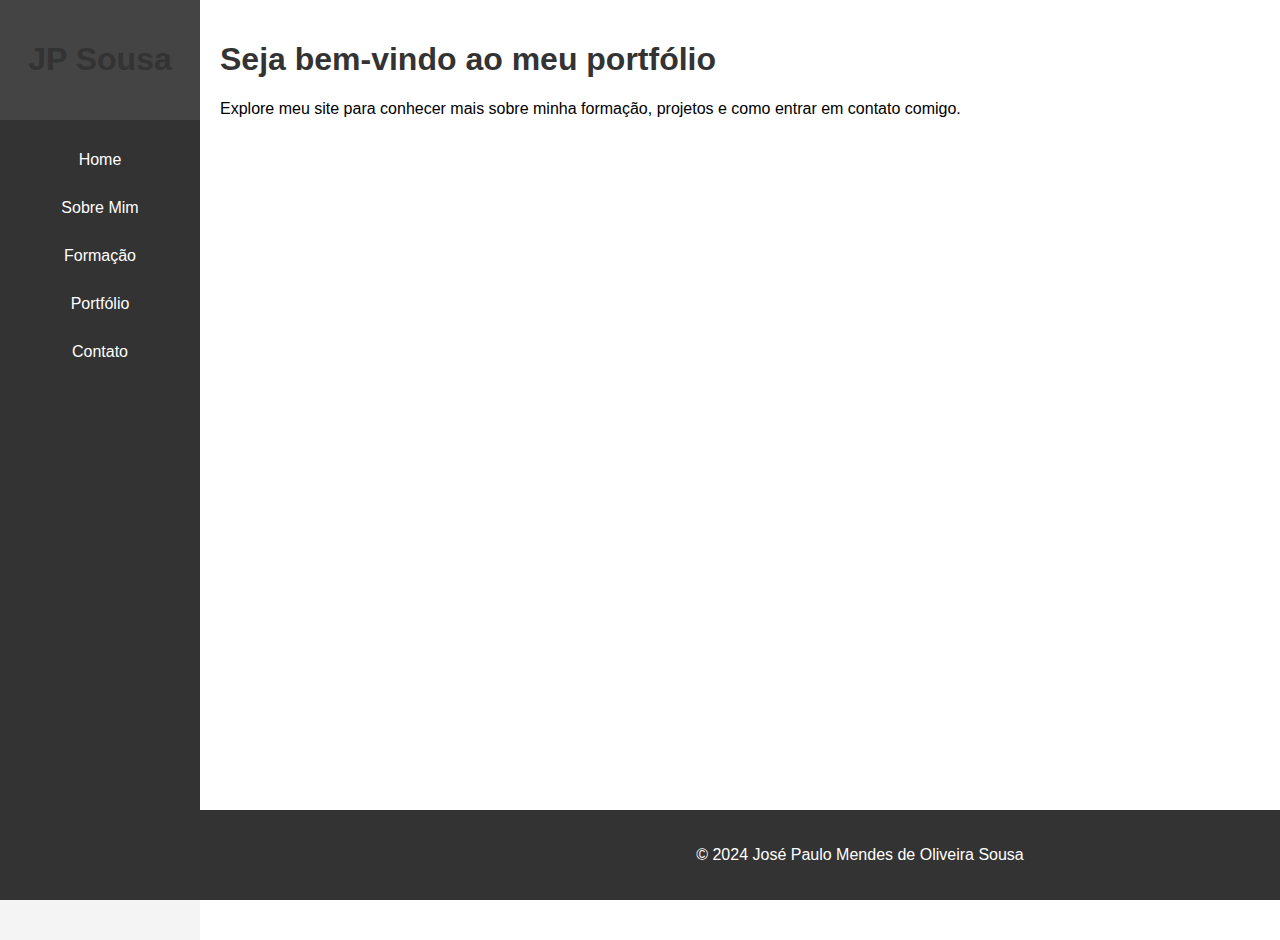
<file: index.html>
<!DOCTYPE html>
<html lang="pt-BR">
<head>
    <meta charset="UTF-8">
    <meta name="viewport" content="width=device-width, initial-scale=1.0">
    <title>Home</title>
    <link rel="stylesheet" href="css/style.css">
</head>
<body>
    <div class="container">
        <aside class="sidebar">
            <div class="logo">
                <h1>JP Sousa</h1>
            </div>
            <nav class="menu">
                <ul>
                    <li><a href="index.html">Home</a></li>
                    <li><a href="sobre.html">Sobre Mim</a></li>
                    <li><a href="formacao.html">Formação</a></li>
                    <li><a href="portfolio.html">Portfólio</a></li>
                    <li><a href="contato.html">Contato</a></li>
                </ul>
            </nav>
        </aside>
        <main class="content">
            <h1>Seja bem-vindo ao meu portfólio</h1>
            <p>Explore meu site para conhecer mais sobre minha formação, projetos e como entrar em contato comigo.</p>
        </main>
    </div>
    <footer>
        <p>&copy; 2024 José Paulo Mendes de Oliveira Sousa</p>
    </footer>
</body>
</html>
</file>
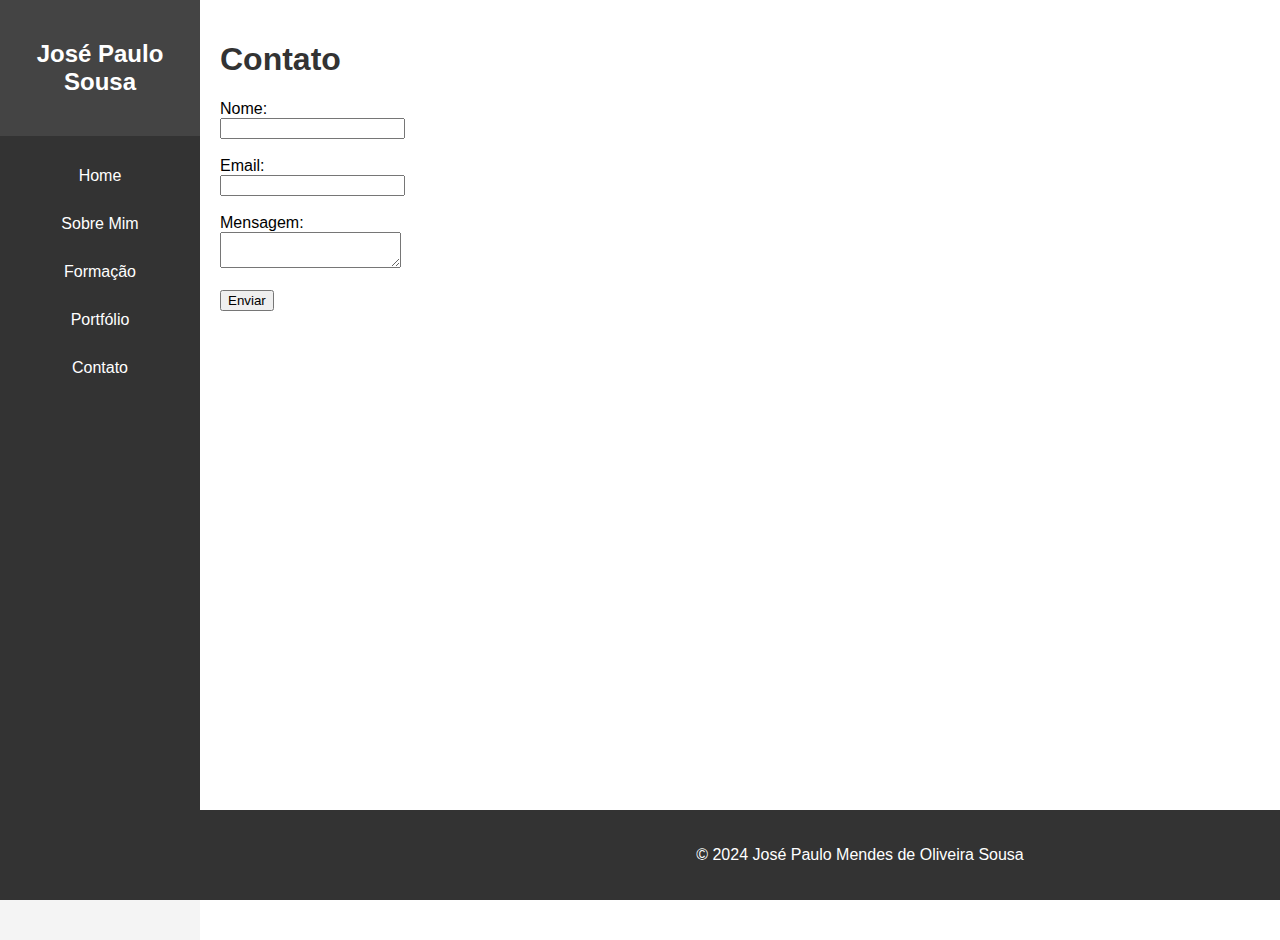
<file: contato.html>
<!DOCTYPE html>
<html lang="pt-BR">
<head>
    <meta charset="UTF-8">
    <meta name="viewport" content="width=device-width, initial-scale=1.0">
    <title>Contato - José Paulo Mendes de Oliveira Sousa</title>
    <link rel="stylesheet" href="css/style.css">
</head>
<body>
    <div class="container">
        <div class="sidebar">
            <div class="logo">
                <h2>José Paulo Sousa</h2>
            </div>
            <nav class="menu">
                <ul>
                    <li><a href="index.html">Home</a></li>
                    <li><a href="sobre.html">Sobre Mim</a></li>
                    <li><a href="formacao.html">Formação</a></li>
                    <li><a href="portifolio.html">Portfólio</a></li>
                    <li><a href="contato.html">Contato</a></li>
                </ul>
            </nav>
        </div>
        <main class="content">
            <h1>Contato</h1>
            <form id="contact-form" action="https://formspree.io/f/xpwapgpe" method="POST">
                <label for="name">Nome:</label><br>
                <input type="text" id="name" name="name" required><br><br>
                <label for="email">Email:</label><br>
                <input type="email" id="email" name="email" required><br><br>
                <label for="message">Mensagem:</label><br>
                <textarea id="message" name="message" required></textarea><br><br>
                <button type="submit">Enviar</button>
                <p id="response-message"></p>
            </form>
        </main>
    </div>
    <footer>
        <p>&copy; 2024 José Paulo Mendes de Oliveira Sousa</p>
    </footer>
    <script>
        var form = document.getElementById("contact-form");
        
        async function handleSubmit(event) {
            event.preventDefault();
            var status = document.getElementById("response-message");
            var data = new FormData(event.target);

            try {
                let response = await fetch(form.action, {
                    method: form.method,
                    body: data,
                    headers: {
                        'Accept': 'application/json'
                    }
                });

                if (response.ok) {
                    status.innerHTML = "Mensagem enviada com sucesso!";
                    form.reset();
                } else {
                    let result = await response.json();
                    if (result.errors) {
                        status.innerHTML = result.errors.map(error => error.message).join(", ");
                    } else {
                        status.innerHTML = "Oops! Ocorreu um problema ao enviar a mensagem.";
                    }
                }
            } catch (error) {
                status.innerHTML = "Oops! Ocorreu um problema ao enviar a mensagem.";
            }
        }

        form.addEventListener("submit", handleSubmit);
    </script>
</body>
</html>
</file>
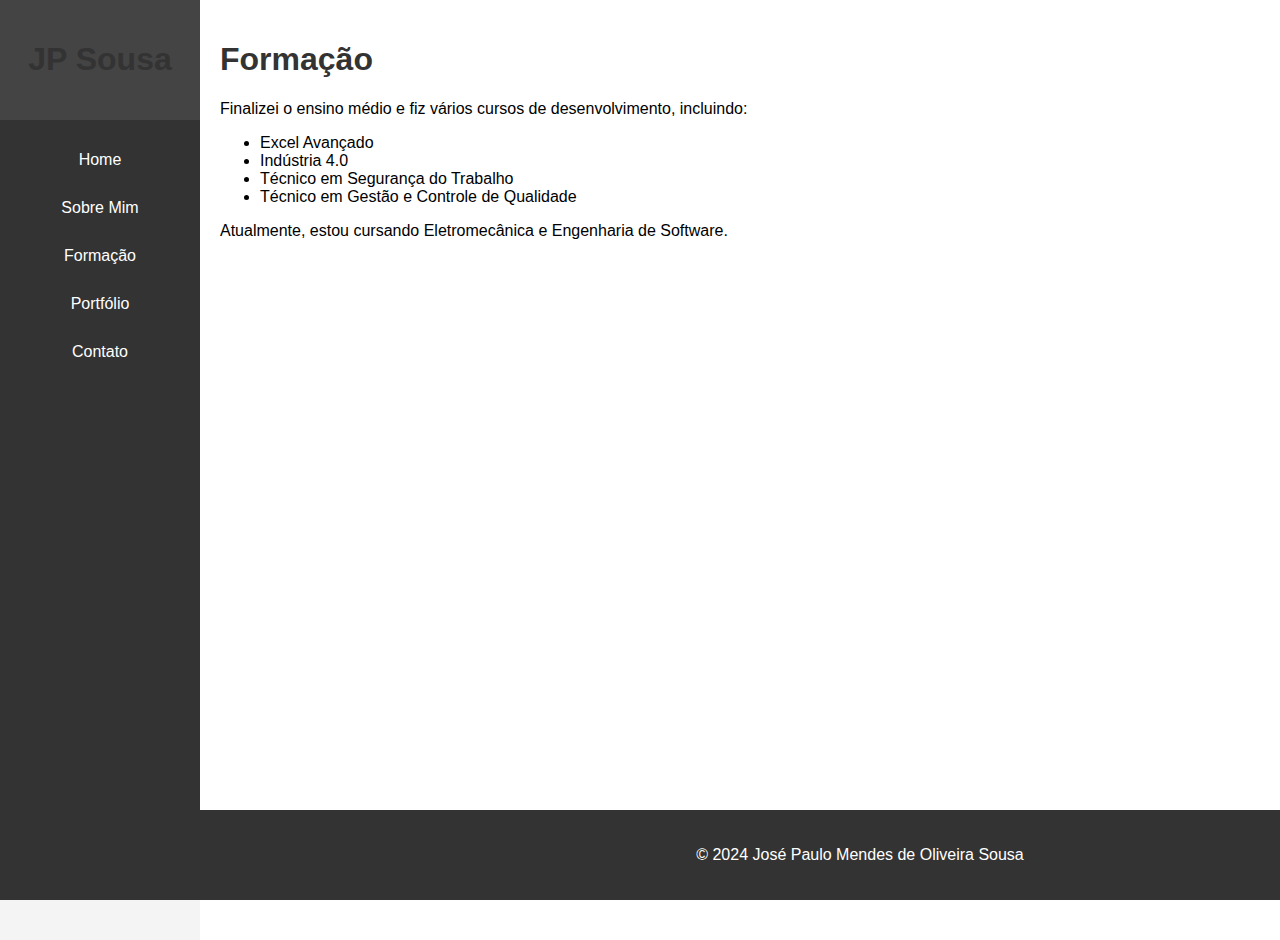
<file: formacao.html>
<!DOCTYPE html>
<html lang="pt-BR">
<head>
    <meta charset="UTF-8">
    <meta name="viewport" content="width=device-width, initial-scale=1.0">
    <title>Formação</title>
    <link rel="stylesheet" href="css/style.css">
</head>
<body>
    <div class="container">
        <aside class="sidebar">
            <div class="logo">
                <h1>JP Sousa</h1>
            </div>
            <nav class="menu">
                <ul>
                    <li><a href="index.html">Home</a></li>
                    <li><a href="sobre.html">Sobre Mim</a></li>
                    <li><a href="formacao.html">Formação</a></li>
                    <li><a href="portfolio.html">Portfólio</a></li>
                    <li><a href="contato.html">Contato</a></li>
                </ul>
            </nav>
        </aside>
        <main class="content">
            <h1>Formação</h1>
            <p>Finalizei o ensino médio e fiz vários cursos de desenvolvimento, incluindo:</p>
            <ul>
                <li>Excel Avançado</li>
                <li>Indústria 4.0</li>
                <li>Técnico em Segurança do Trabalho</li>
                <li>Técnico em Gestão e Controle de Qualidade</li>
            </ul>
            <p>Atualmente, estou cursando Eletromecânica e Engenharia de Software.</p>
        </main>
    </div>
    <footer>
        <p>&copy; 2024 José Paulo Mendes de Oliveira Sousa</p>
    </footer>
</body>
</html>
</file>
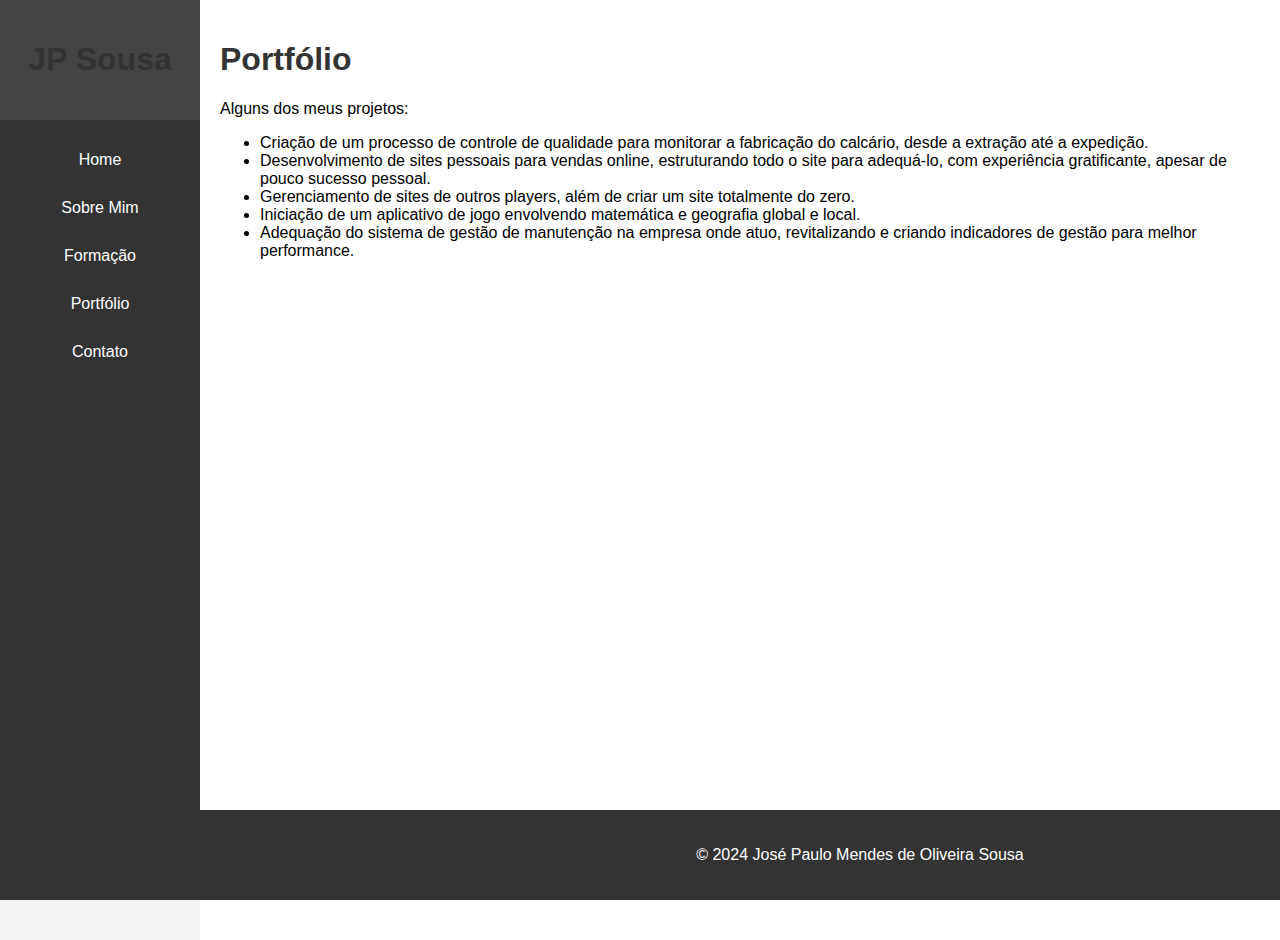
<file: portfolio.html>
<!DOCTYPE html>
<html lang="pt-BR">
<head>
    <meta charset="UTF-8">
    <meta name="viewport" content="width=device-width, initial-scale=1.0">
    <title>Portfólio</title>
    <link rel="stylesheet" href="css/style.css">
</head>
<body>
    <div class="container">
        <aside class="sidebar">
            <div class="logo">
                <h1>JP Sousa</h1>
            </div>
            <nav class="menu">
                <ul>
                    <li><a href="index.html">Home</a></li>
                    <li><a href="sobre.html">Sobre Mim</a></li>
                    <li><a href="formacao.html">Formação</a></li>
                    <li><a href="portfolio.html">Portfólio</a></li>
                    <li><a href="contato.html">Contato</a></li>
                </ul>
            </nav>
        </aside>
        <main class="content">
            <h1>Portfólio</h1>
            <p>Alguns dos meus projetos:</p>
            <ul>
                <li>Criação de um processo de controle de qualidade para monitorar a fabricação do calcário, desde a extração até a expedição.</li>
                <li>Desenvolvimento de sites pessoais para vendas online, estruturando todo o site para adequá-lo, com experiência gratificante, apesar de pouco sucesso pessoal.</li>
                <li>Gerenciamento de sites de outros players, além de criar um site totalmente do zero.</li>
                <li>Iniciação de um aplicativo de jogo envolvendo matemática e geografia global e local.</li>
                <li>Adequação do sistema de gestão de manutenção na empresa onde atuo, revitalizando e criando indicadores de gestão para melhor performance.</li>
            </ul>
        </main>
    </div>
    <footer>
        <p>&copy; 2024 José Paulo Mendes de Oliveira Sousa</p>
    </footer>
</body>
</html>
</file>
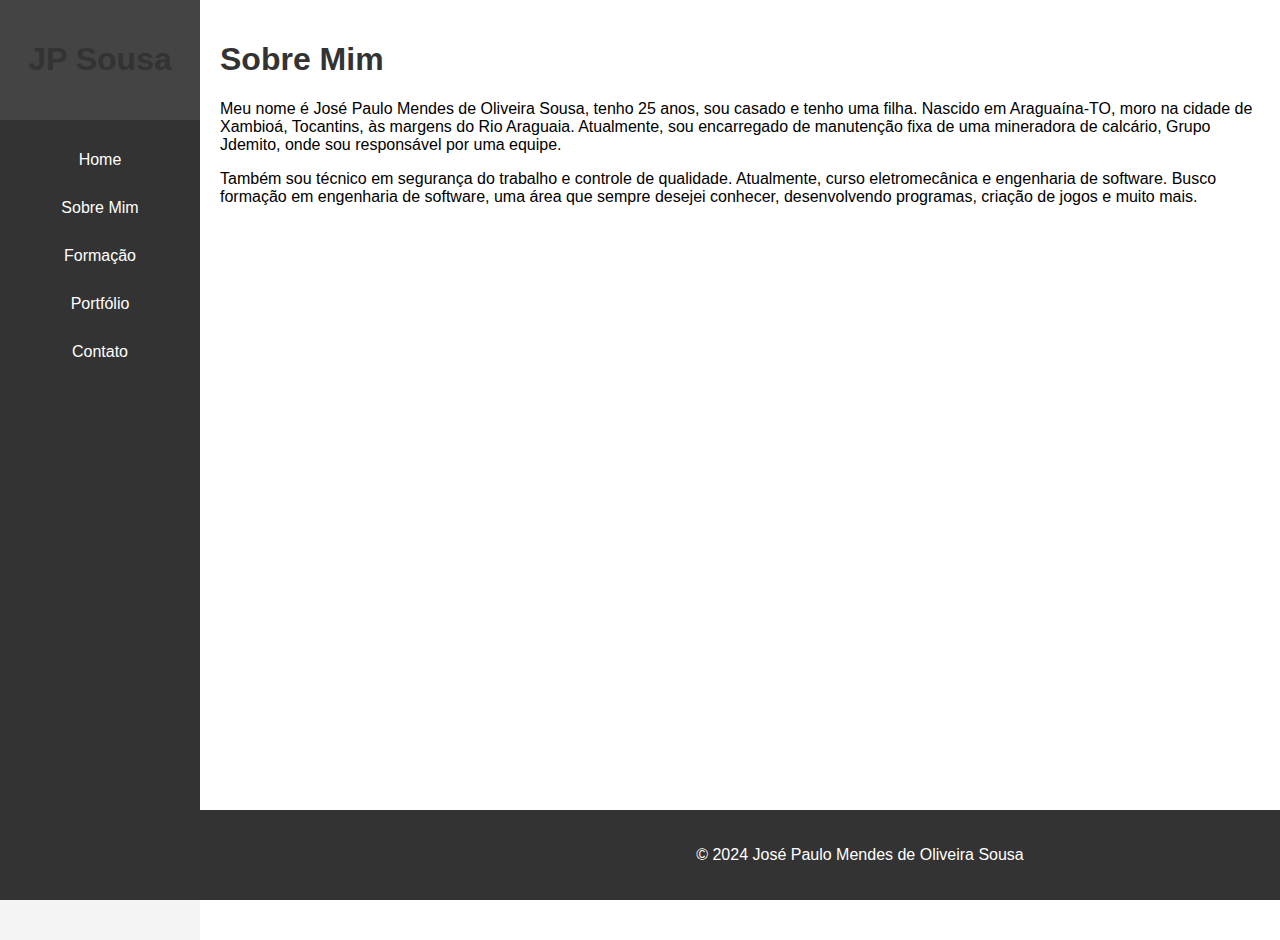
<file: sobre.html>
<!DOCTYPE html>
<html lang="pt-BR">
<head>
    <meta charset="UTF-8">
    <meta name="viewport" content="width=device-width, initial-scale=1.0">
    <title>Sobre Mim</title>
    <link rel="stylesheet" href="css/style.css">
</head>
<body>
    <div class="container">
        <aside class="sidebar">
            <div class="logo">
                <h1>JP Sousa</h1>
            </div>
            <nav class="menu">
                <ul>
                    <li><a href="index.html">Home</a></li>
                    <li><a href="sobre.html">Sobre Mim</a></li>
                    <li><a href="formacao.html">Formação</a></li>
                    <li><a href="portfolio.html">Portfólio</a></li>
                    <li><a href="contato.html">Contato</a></li>
                </ul>
            </nav>
        </aside>
        <main class="content">
            <h1>Sobre Mim</h1>
            <p>Meu nome é José Paulo Mendes de Oliveira Sousa, tenho 25 anos, sou casado e tenho uma filha. Nascido em Araguaína-TO, moro na cidade de Xambioá, Tocantins, às margens do Rio Araguaia. Atualmente, sou encarregado de manutenção fixa de uma mineradora de calcário, Grupo Jdemito, onde sou responsável por uma equipe.</p>
            <p>Também sou técnico em segurança do trabalho e controle de qualidade. Atualmente, curso eletromecânica e engenharia de software. Busco formação em engenharia de software, uma área que sempre desejei conhecer, desenvolvendo programas, criação de jogos e muito mais.</p>
        </main>
    </div>
    <footer>
        <p>&copy; 2024 José Paulo Mendes de Oliveira Sousa</p>
    </footer>
</body>
</html>
</file>
<file: css/style.css>
body {
    font-family: Arial, sans-serif;
    margin: 0;
    padding: 0;
    background-color: #f4f4f4;
}

.container {
    display: flex;
}

.sidebar {
    width: 200px;
    background-color: #333;
    color: #fff;
    height: 100vh;
    position: fixed;
}

.sidebar .logo {
    text-align: center;
    padding: 20px;
    background-color: #444;
}

.sidebar .menu {
    list-style: none;
    padding: 0;
}

.sidebar .menu ul {
    padding: 0;
}

.sidebar .menu li {
    text-align: center;
}

.sidebar .menu a {
    display: block;
    color: #fff;
    text-decoration: none;
    padding: 15px 0;
}

.sidebar .menu a:hover {
    background-color: #555;
}

.content {
    margin-left: 200px;
    padding: 20px;
    width: calc(100% - 200px);
    background-color: #fff;
    min-height: 100vh;
}

h1 {
    color: #333;
}

footer {
    text-align: center;
    padding: 20px;
    background-color: #333;
    color: #fff;
    position: fixed;
    bottom: 0;
    width: 100%;
    left: 200px;
}
</file>
